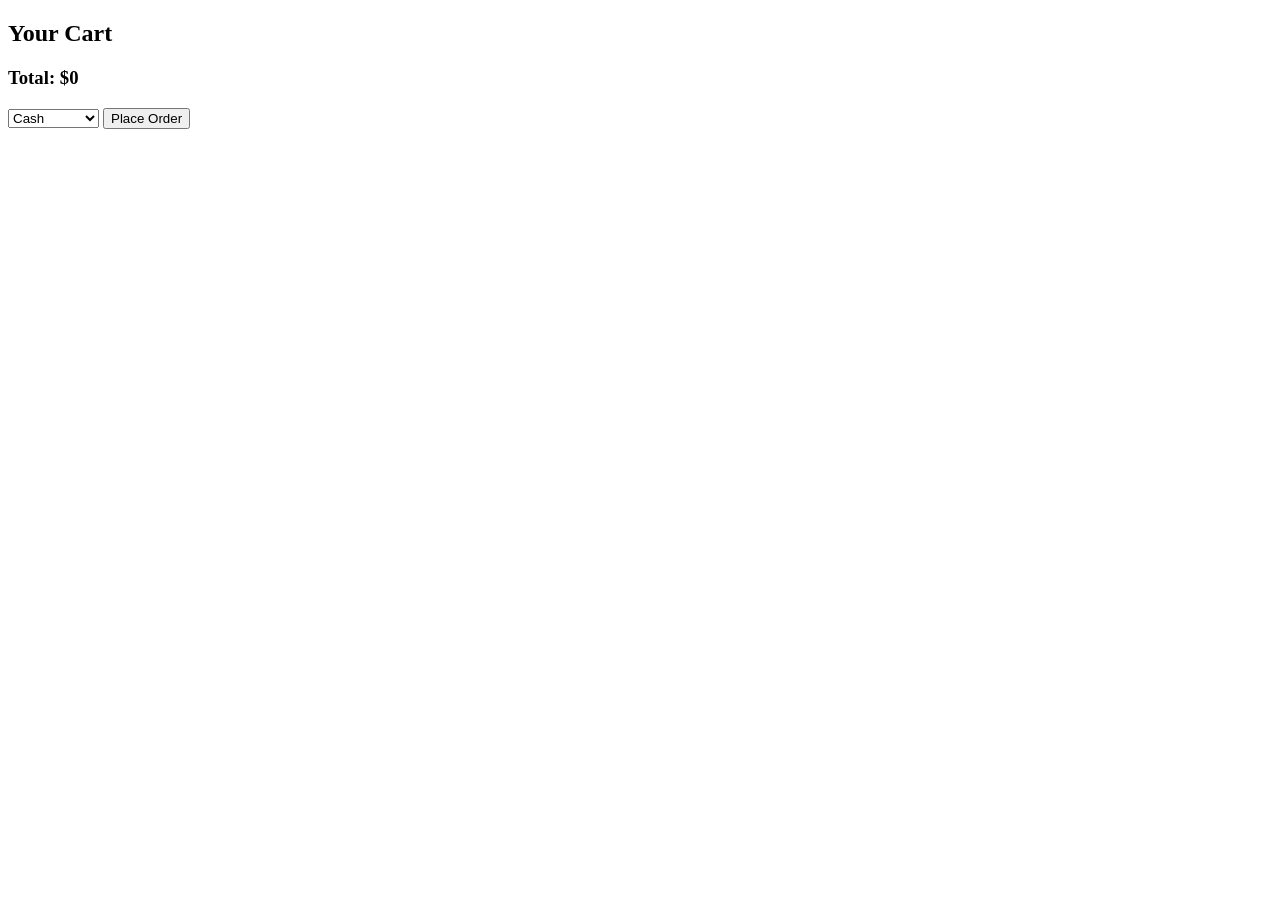
<file: cart.html>
<!DOCTYPE html>
<html>
<head>
<title>Cart</title>
</head>

<body>

<h2>Your Cart</h2>
<ul id="cartItems"></ul>
<h3 id="total"></h3>

<select>
<option>Cash</option>
<option>Credit Card</option>
<option>Debit Card</option>
</select>

<button onclick="placeOrder()">Place Order</button>

<script>
let cart = JSON.parse(localStorage.getItem("cart")) || [];
let total = 0;

cart.forEach(item => {
document.getElementById("cartItems").innerHTML += `<li>${item.name} - $${item.price}</li>`;
total += item.price;
});

document.getElementById("total").innerText = "Total: $" + total;

function placeOrder(){
alert("Order placed!");
localStorage.removeItem("cart");
}
</script>

</body>
</html>
</file>
